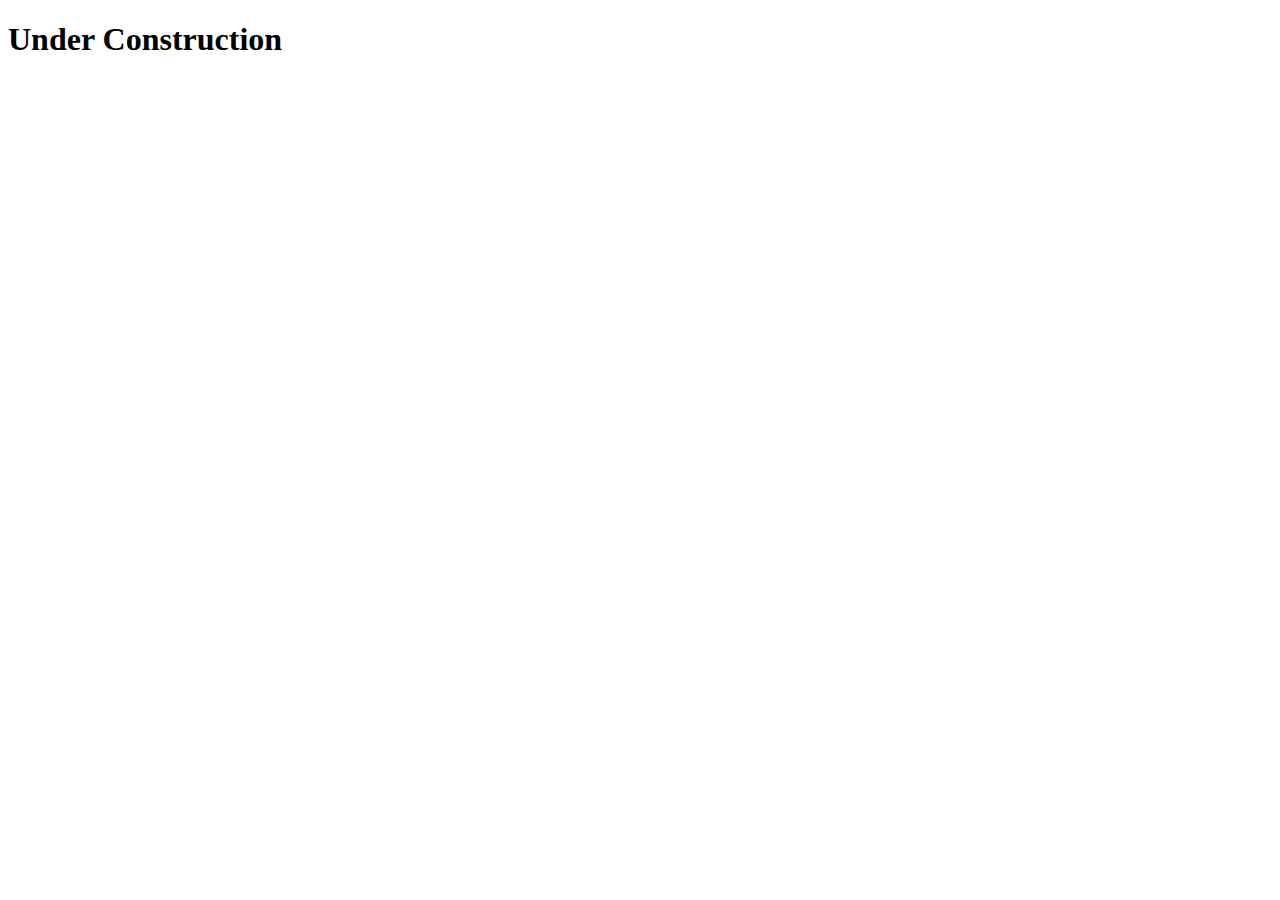
<file: login.html>
<!DOCTYPE html>
<html lang="en">
  <head>
    <meta charset="UTF-8" />
    <meta name="viewport" content="width=device-width, initial-scale=1.0" />
    <title>Login</title>
  </head>
  <body>
    <h1>Under Construction</h1>
  </body>
</html>
</file>
